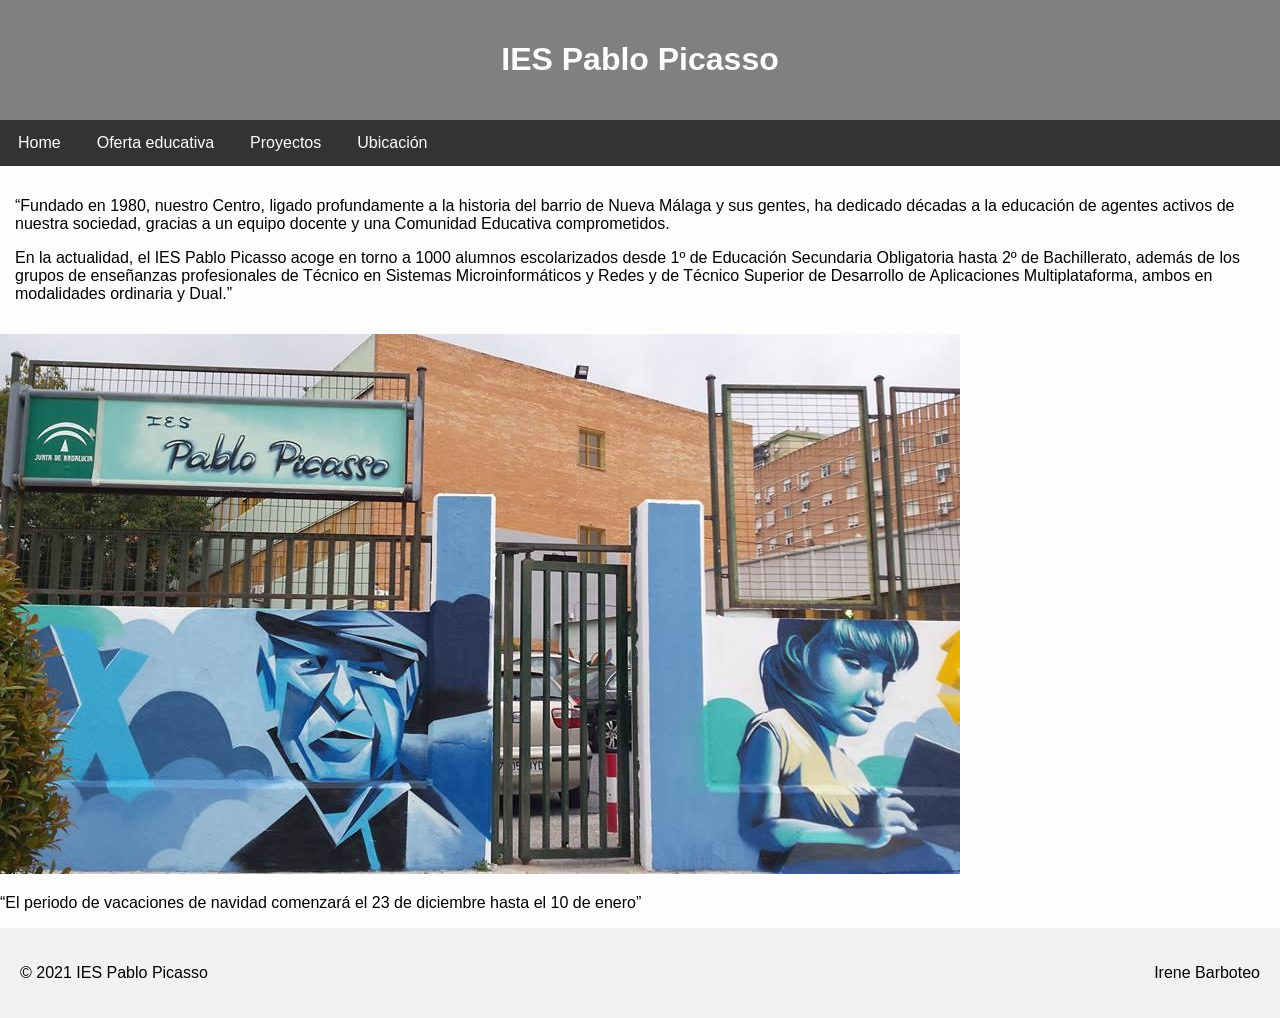
<file: index.html>
<!DOCTYPE html>
<html>
<head>
    <link rel="stylesheet" href="style.css">
    <title>IES Pablo Picasso</title>
    <meta charset="utf-8">
</head>
<body>
    <div class="header">
        <h1>IES Pablo Picasso</h1>
    </div>

    <div class="topnav">
        <a href="#">Home</a>
        <a href="ofertaeducativa.html">Oferta educativa</a>
        <a href="#">Proyectos</a>
        <a href="#">Ubicación</a>
    </div>
    <div class="contenido">

        <p>“Fundado en 1980, nuestro Centro, ligado profundamente a la historia del barrio de 
Nueva Málaga y sus gentes, ha dedicado décadas a la educación de agentes activos de 
nuestra sociedad, gracias a un equipo docente y una Comunidad Educativa 
comprometidos. </p>
        <p>En la actualidad, el IES Pablo Picasso acoge en torno a 1000 alumnos escolarizados 
desde 1º de Educación Secundaria Obligatoria hasta 2º de Bachillerato, además de los 
grupos de enseñanzas profesionales de Técnico en Sistemas Microinformáticos y Redes 
y de Técnico Superior de Desarrollo de Aplicaciones Multiplataforma, ambos en 
modalidades ordinaria y Dual.”</p>
       
    </div>

    <img src="ImagenPicasso.jpg">

    <p>“El periodo de vacaciones de navidad comenzará el 23 de diciembre hasta el 10 de enero”</p>
   
    <div class="footer">
        <p id="left">&#169; 2021 IES Pablo Picasso </p>
        <p id="right"> Irene Barboteo</p>
        <div style="clear: both;"></div>
    </div>
</body>
</html>
</file>
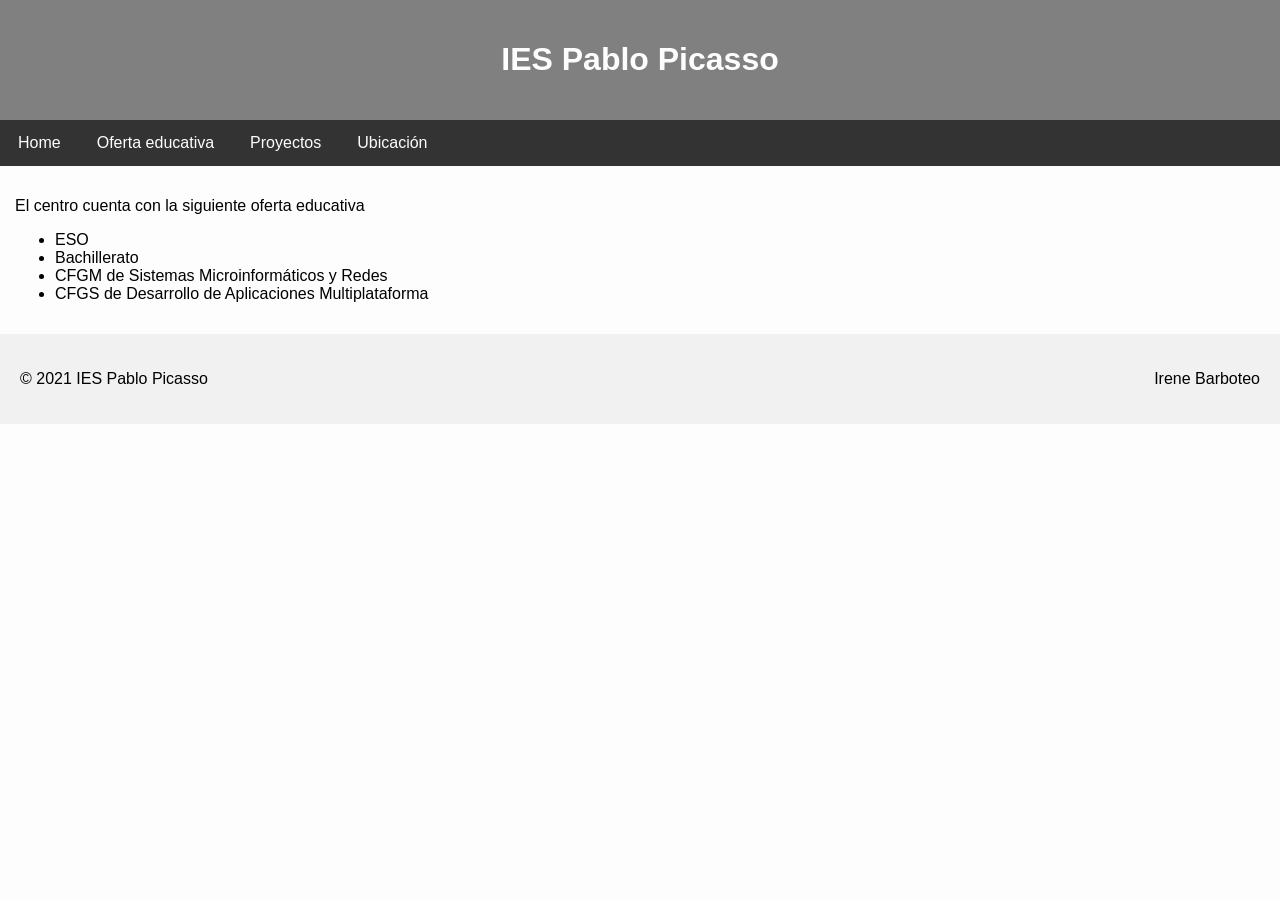
<file: ofertaeducativa.html>
<!DOCTYPE html>
<html>
<head>
    <link rel="stylesheet" href="style.css">
    <title>IES Pablo Picasso</title>
    <meta charset="utf-8">
</head>
<body>
    <div class="header">
        <h1>IES Pablo Picasso</h1>
    </div>

    <div class="topnav">
        <a href="#">Home</a>
        <a href="#">Oferta educativa</a>
        <a href="#">Proyectos</a>
        <a href="#">Ubicación</a>
    </div>
    <div class="contenido">
        
       <p>El centro cuenta con la siguiente oferta educativa</p>
       <ul>
           <li>ESO</li>
           <li>Bachillerato</li>
           <li>CFGM de Sistemas Microinformáticos y Redes</li>
           <li>CFGS de Desarrollo de Aplicaciones Multiplataforma</li>
       </ul>

    </div>

    <div class="footer">
        <p id="left">&#169; 2021 IES Pablo Picasso </p>
        <p id="right"> Irene Barboteo</p>
        <div style="clear: both;"></div>
    </div>
</body>
</html>
</file>
<file: style.css>
html{
    height: 100%;
    margin:0px;  
   
}

body{
    background-color: #fdfdfd;
    height: 100%;
    margin:0;
    font-family: Helvetica, Arial, sans-serif;
}

.header{
    background-color: gray;
    color: #fdfdfd;
    text-align: center;
    padding: 20px;
   
}

.topnav{
    overflow: hidden;
    background-color: #333;
   
}

.topnav a{
    float: left;
    display: block;
    color: #fdfdfd;
    text-align: center;
    text-decoration: none;
    padding: 14px 18px;
}

.topnav a:hover{
    background-color: #ddd;
    color: black;
}

.contenido{
    padding: 15px;
   
    
    
}

.footer{
    
    background-color: #f1f1f1;
    padding: 20px;
    clear: both;
}

#left{
    float: left;
}

#right{
    float: right;
}
</file>
